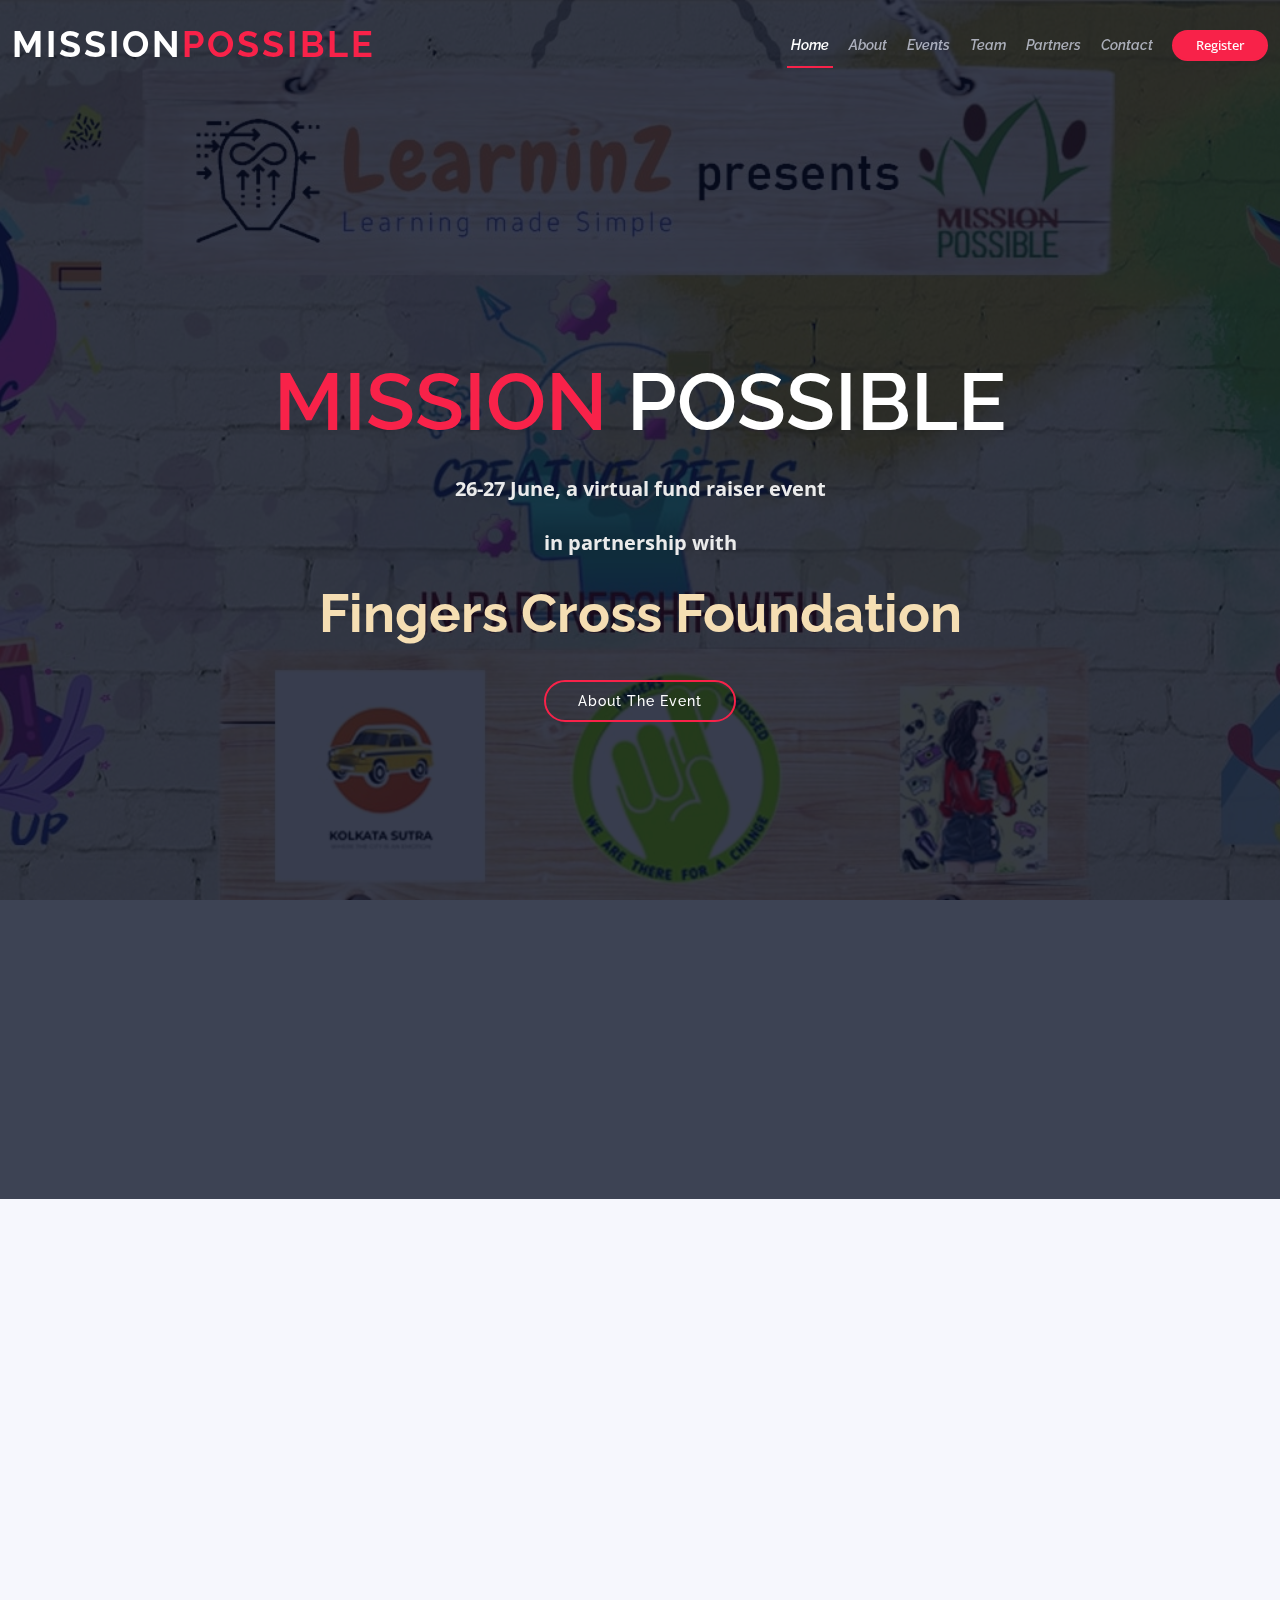
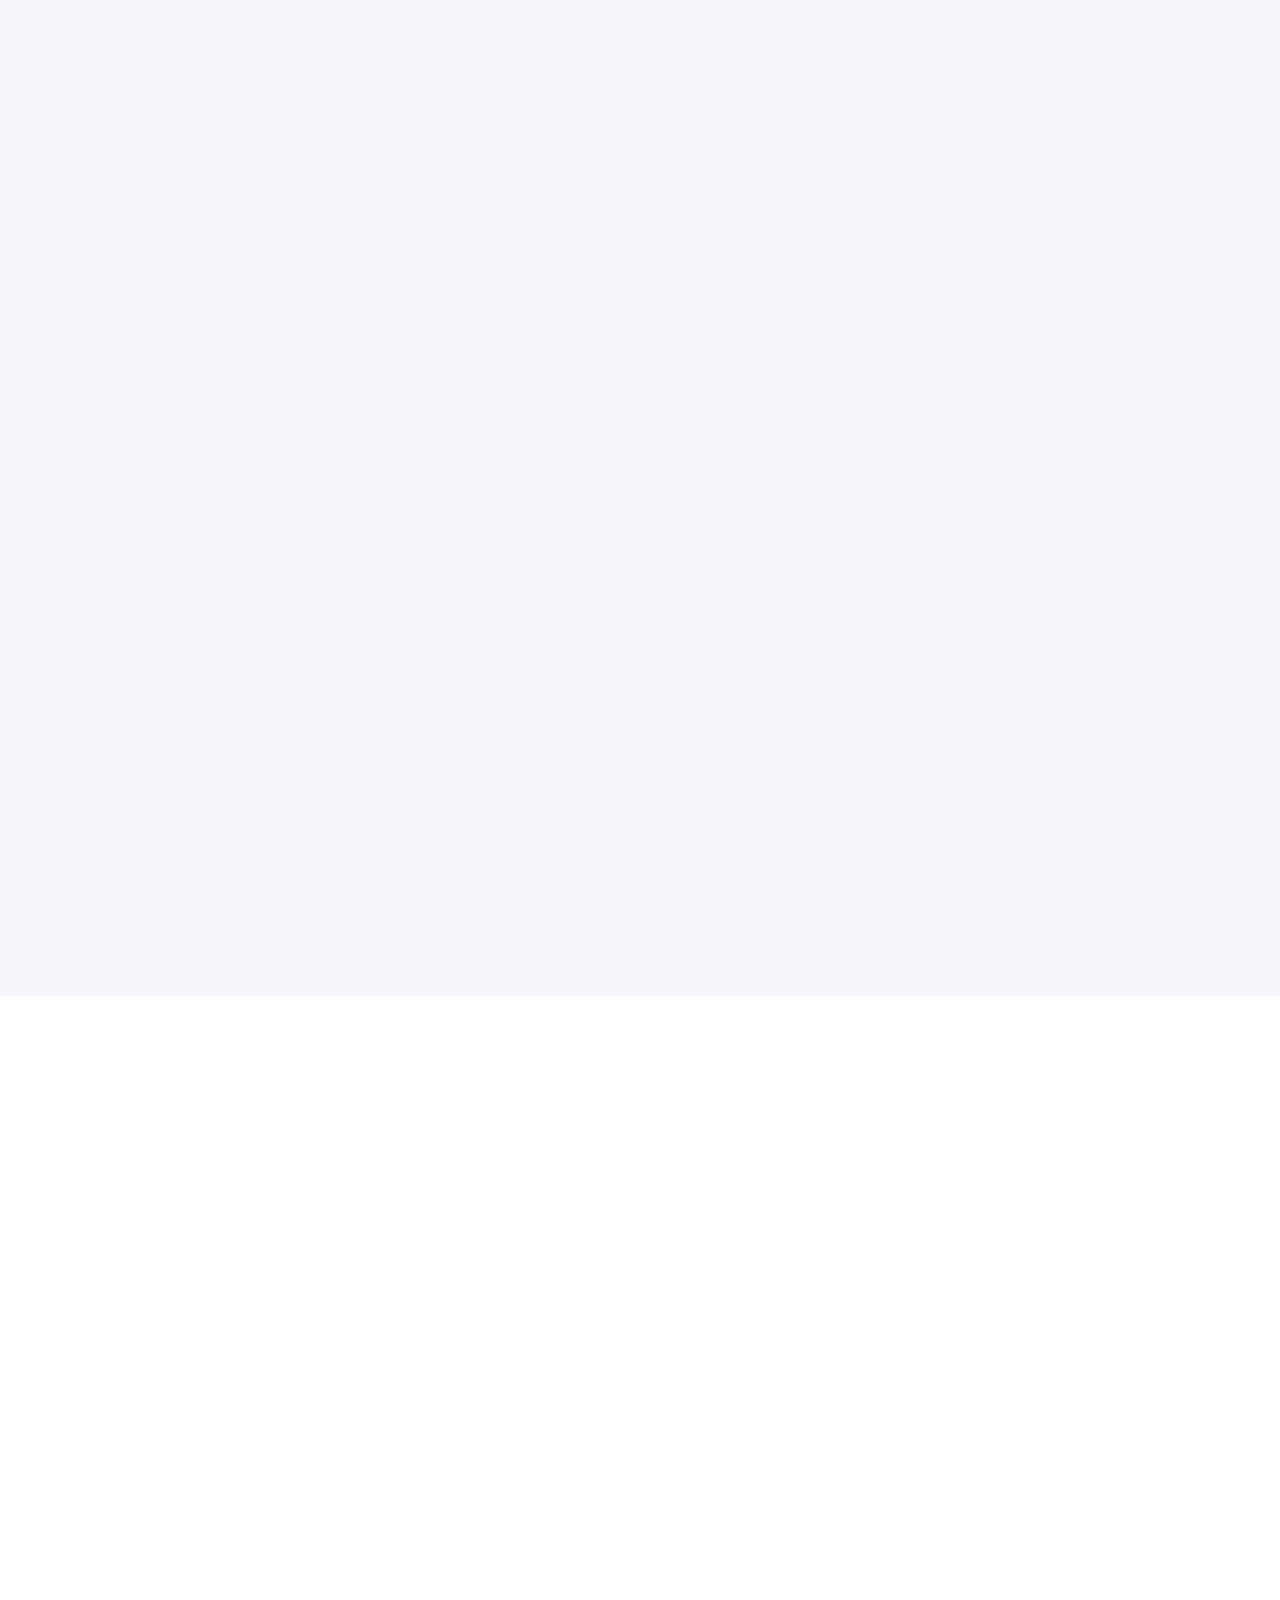
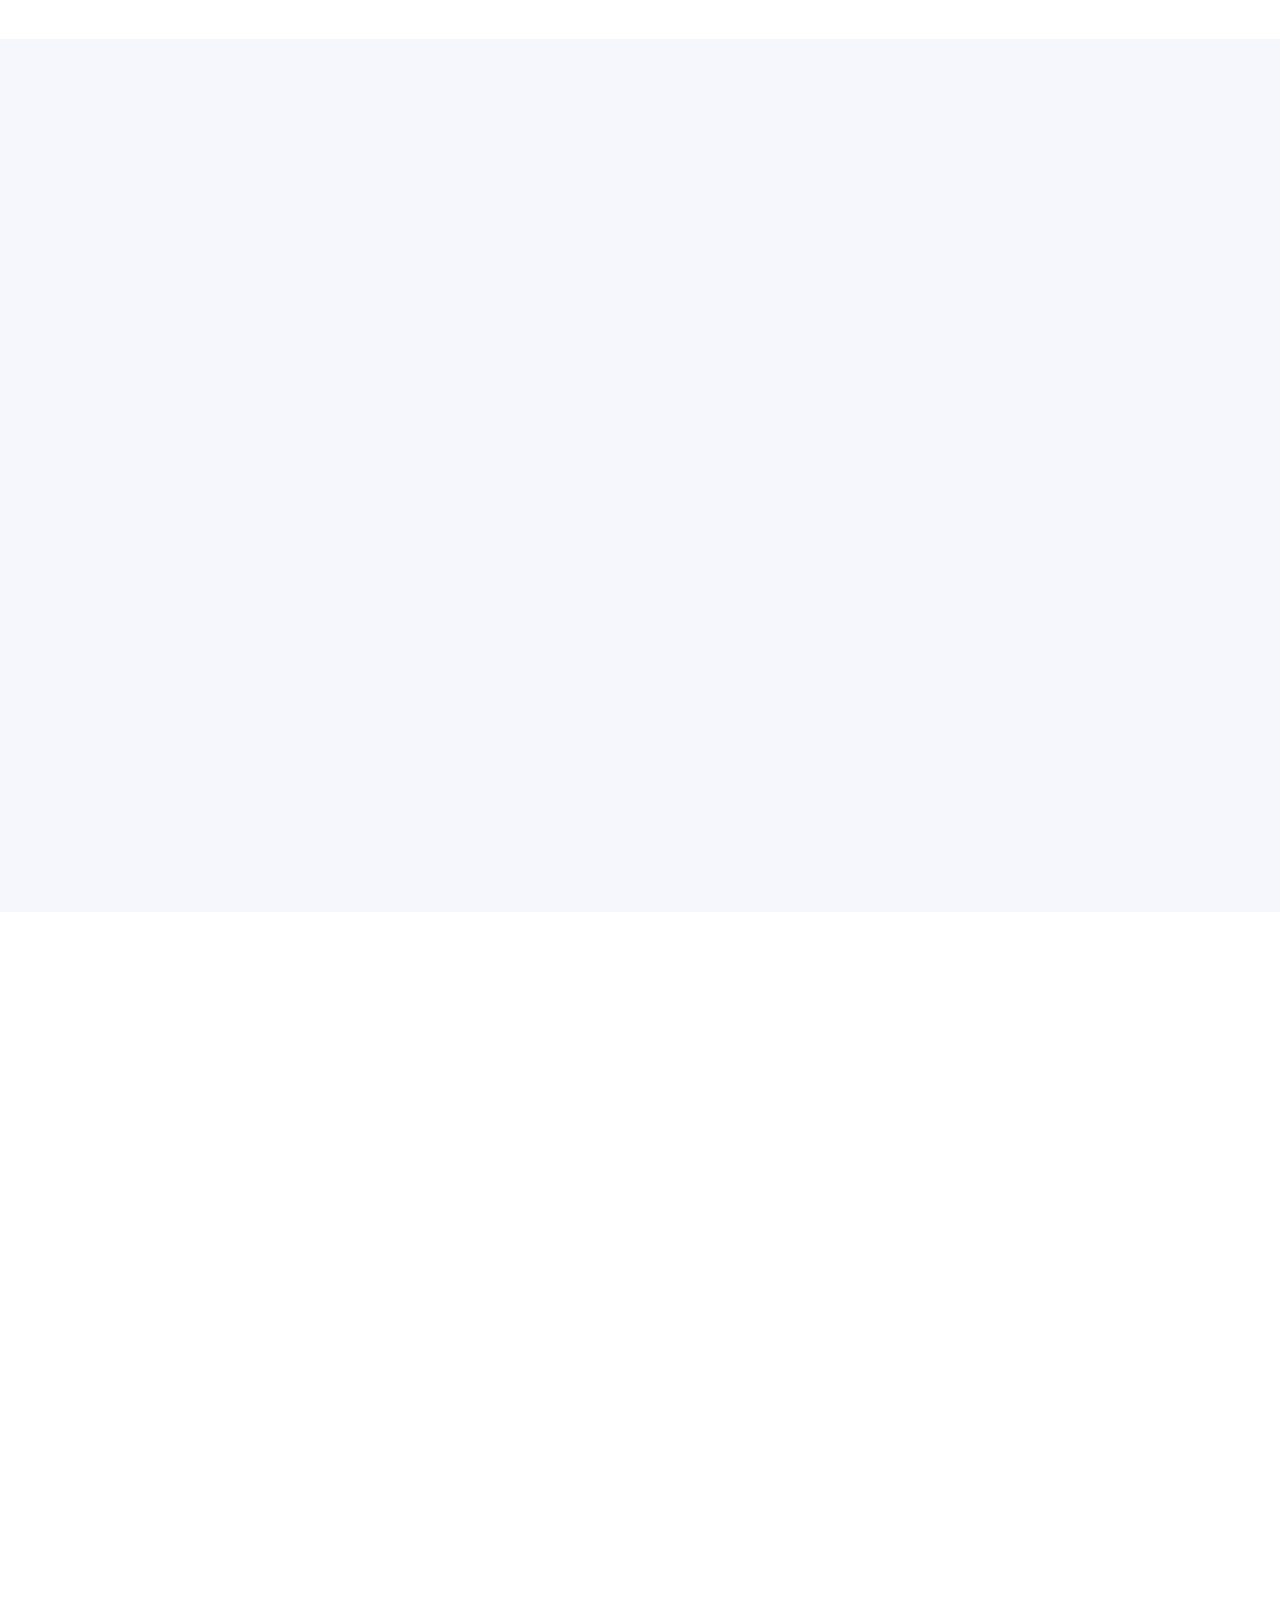
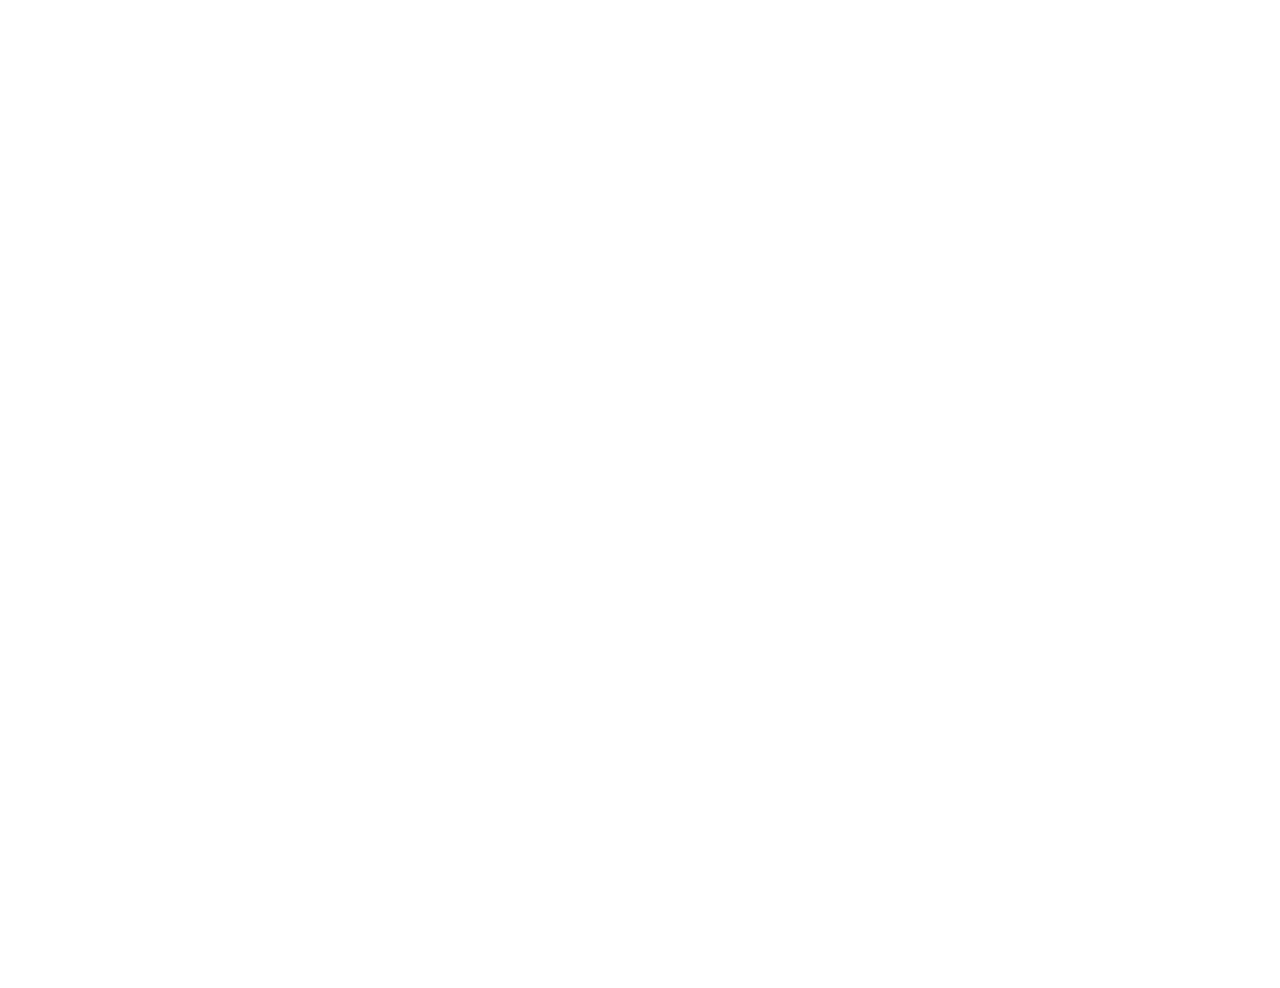
<file: index.html>
<!DOCTYPE html>
<html lang="en">

<head>
    <meta charset="utf-8">
    <meta content="width=device-width, initial-scale=1.0" name="viewport">

    <title>Mission Possible</title>
    <meta content="" name="description">
    <meta content="" name="keywords">

    <!-- Favicons -->
    <link href="assets/img/favicon.png" rel="icon">
    <link href="assets/img/apple-touch-icon.png" rel="apple-touch-icon">

    <!-- Google Fonts -->
    <link href="https://fonts.googleapis.com/css?family=Open+Sans:300,300i,400,400i,700,700i|Raleway:300,400,500,700,800"
          rel="stylesheet">

    <!-- Vendor CSS Files -->
    <link href="assets/vendor/aos/aos.css" rel="stylesheet">
    <link href="assets/vendor/bootstrap/css/bootstrap.min.css" rel="stylesheet">
    <link href="assets/vendor/bootstrap-icons/bootstrap-icons.css" rel="stylesheet">
    <link href="assets/vendor/glightbox/css/glightbox.min.css" rel="stylesheet">
    <link href="assets/vendor/swiper/swiper-bundle.min.css" rel="stylesheet">

    <!-- Template Main CSS File -->
    <link href="assets/css/style.css" rel="stylesheet">

</head>

<body>

<!-- ======= Header ======= -->
<header id="header" class="d-flex align-items-center ">
    <div class="container-fluid container-xxl d-flex align-items-center">

        <div id="logo" class="me-auto">
            <!-- Uncomment below if you prefer to use a text logo -->
            <h1><a href="index.html">Mission<span>Possible</span></a></h1>
            <!--<a href="index.html" class="scrollto"><img src="assets/img/logo.png" alt="" title=""></a>-->
        </div>

        <nav id="navbar" class="navbar order-last order-lg-0">
            <ul>
                <li><a class="nav-link scrollto active" href="#hero">Home</a></li>
                <li><a class="nav-link scrollto" href="#about">About</a></li>
                <li><a class="nav-link scrollto" href="#schedule">Events</a></li>
                <li><a class="nav-link scrollto" href="#speakers">Team</a></li>
                <!--<li><a class="nav-link scrollto" href="#gallery">Gallery</a></li>-->
                <li><a class="nav-link scrollto" href="#supporters">Partners</a></li>
                <li><a class="nav-link scrollto" href="#contact">Contact</a></li>
            </ul>
            <i class="bi bi-list mobile-nav-toggle"></i>
        </nav><!-- .navbar -->
        <a class="buy-tickets scrollto" href="https://forms.gle/bJm3iWHMkwGn3yQh7" target="_blank">Register</a>

    </div>
</header><!-- End Header -->

<!-- ======= Home Section ======= -->
<section id="hero">
    <div class="hero-container" data-aos="zoom-in" data-aos-delay="100">
        <h1 class="mb-4 pb-0"><br><span>Mission</span> Possible</h1>
        <p class="mb-4 pb-0">26-27 June, a virtual fund raiser event</p>
        <p class="mb-4 pb-0">in partnership with</p>
        <a href="https://www.facebook.com/fingerscrossedfoundation" target="_blank">
            <h2 class="mb-4 pb-0" id="ngo-name">Fingers Cross Foundation</h2>
        </a>
        <!--        <a href="https://www.youtube.com/watch?v=jDDaplaOz7Q" class="glightbox play-btn mb-4"></a>-->
        <a href="#about" class="about-btn scrollto">About The Event</a>
    </div>
</section><!-- End Home Section -->

<main id="main">

    <!-- ======= About Section ======= -->
    <section id="about">
        <div class="container" data-aos="fade-up">
            <div class="row">
                <div class="col-lg-6">
                    <h2>About The Event</h2>
                    <p>A weekend of fun filled activities and some healthy competition, where peeps from any age group
                        can
                        come-in and participate in a
                        variety of events from quizzing to photography contest and reels creation !! And at the end it
                        is all for
                        a good purpose,
                        where the proceeds would be provided to our NGO partner to help people in need in these dire
                        times. For
                        more info head over to our events section.</p>
                </div>
                <div class="col-lg-3">
                    <h3>Where</h3>
                    <p>From the comforts of your couch</p>
                    <p>Event would be completely virtual adhering to social-distancing norms</p>
                </div>
                <div class="col-lg-3">
                    <h3>When</h3>
                    <p>Tentatively we are planning<br>26-27 June</p>
                </div>
            </div>
        </div>
    </section><!-- End About Section -->

    <!-- ======= Schedule Section ======= -->
    <section id="schedule" class="section-with-bg">
        <div class="container" data-aos="fade-up">
            <div class="section-header">
                <h2>Our Events</h2>
                <p>Here is the list of events</p>
            </div>

            <ul class="nav nav-tabs" role="tablist" data-aos="fade-up" data-aos-delay="100">
                <li class="nav-item">
                    <a class="nav-link active" href="#quiz-event" role="tab" data-bs-toggle="tab">Quizistic</a>
                </li>
                <li class="nav-item">
                    <a class="nav-link" href="#music-event" role="tab" data-bs-toggle="tab">Music Mystic</a>
                </li>
                <li class="nav-item">
                    <a class="nav-link" href="#photography-event" role="tab" data-bs-toggle="tab">Shutter Up</a>
                </li>
                <li class="nav-item">
                    <a class="nav-link" href="#art-event" role="tab" data-bs-toggle="tab">Artscape</a>
                </li>
                <li class="nav-item">
                    <a class="nav-link" href="#reels-event" role="tab" data-bs-toggle="tab">Creative Reels</a>
                </li>
            </ul>

            <div class="tab-content row justify-content-center" data-aos="fade-up" data-aos-delay="200">

                <!-- Quiz Event -->
                <div role="tabpanel" class="col-lg-9 tab-pane fade show active" id="quiz-event">

                    <h3 class="sub-heading">For all the quiz maniacs out there, Quizistic gives you the platform to show
                        off your quizzing skills against tough competitors.
                        A live online general quiz competition with some exciting questions.Exciting Prizes awaits the
                        top 3 team.
                    </h3>

                    <div class="row schedule-item">
                        <div class="col-md-2"></div>
                        <div class="col-md-10">
                            <div class="speaker">
                                <a href="https://www.facebook.com/baneswar.sarker">
                                    <img src="assets/img/speakers/baneswar_sarker.jpg" alt="Baneswar Sarker">
                                </a>
                            </div>
                            <h4>Quiz Master</h4>
                            <p>Baneswar Sarker would be your quiz master for both the rounds</p>
                        </div>
                    </div>

                    <div class="row schedule-item">
                        <div class="col-md-2"></div>
                        <div class="col-md-10">
                            <h4>Registration Fee</h4>
                            <p>100 INR.</p>
                        </div>
                    </div>

                    <div class="row schedule-item">
                        <div class="col-md-2"></div>
                        <div class="col-md-10">
                            <h4>Team Size</h4>
                            <p>2</p>
                        </div>
                    </div>

                    <div class="row schedule-item">
                        <div class="col-md-2"></div>
                        <div class="col-md-10">
                            <h4>Topic</h4>
                            <p>General Quiz.</p>
                        </div>
                    </div>

                    <div class="row schedule-item">
                        <div class="col-md-2"></div>
                        <div class="col-md-10">
                            <h4>Prelims Date</h4>
                            <p>3rd July (Tentative).</p>
                        </div>
                    </div>

                    <div class="row schedule-item">
                        <div class="col-md-2"></div>
                        <div class="col-md-10">
                            <h4>Finals Date</h4>
                            <p>4th July (Tentative).</p>
                        </div>
                    </div>

                    <div class="row schedule-item">
                        <div class="col-md-2"></div>
                        <div class="col-md-10">
                            <h4>Timing</h4>
                            <p>Afternoon/Evening. To be confirmed on social media platforms & mail.</p>
                        </div>
                    </div>

                    <div class="row schedule-item">
                        <div class="col-md-2"></div>
                        <div class="col-md-10">
                            <h4>Finals</h4>
                            <p>15 teams will move to the final round.</p>
                        </div>
                    </div>


                    <div class="row schedule-item">
                        <div class="col-md-2"></div>
                        <div class="col-md-10">
                            <h4>Platform</h4>
                            <p>Zoom/Skype/MS Meet. To be confirmed on social media platforms & mail.</p>
                        </div>
                    </div>


                    <div class="row schedule-item">
                        <div class="col-md-2"></div>
                        <div class="col-md-10">
                            <h4>Time Span</h4>
                            <p>Prelims and finals will be roughly of 2 hours each.</p>
                        </div>
                    </div>


                    <div class="row schedule-item">
                        <div class="col-md-2"></div>
                        <div class="col-md-10">
                            <h4>General Rules</h4>
                            <p>The quiz master will explain the detailed rules before conducting the rounds.</p>
                        </div>
                    </div>

                </div>
                <!-- End Quiz Event -->

                <!-- Music Mystic Event -->
                <div role="tabpanel" class="col-lg-9  tab-pane fade" id="music-event">

                    <h3 class="sub-heading">Get ready to unveil the singer within you as a Music Mystic,
                        the solo singing competition through which all the singers out there can show case their
                        talent.Exciting Prizes awaits the top 3 performers.</h3>

                    <div class="row schedule-item">
                        <div class="col-md-2"></div>
                        <div class="col-md-10">
                            <div class="speaker">
                                <a href="https://www.facebook.com/prashmita.paul">
                                    <img src="assets/img/speakers/prashmita_paul.jpg" alt="Prashmita Paul">
                                </a>
                            </div>
                            <h4>Judge</h4>
                            <p>Prashmita Paul would be our judge</p>
                        </div>
                    </div>

                    <div class="row schedule-item">
                        <div class="col-md-2"></div>
                        <div class="col-md-10">
                            <h4>Registration Fee</h4>
                            <p>50 INR.</p>
                        </div>
                    </div>

                    <div class="row schedule-item">
                        <div class="col-md-2"></div>
                        <div class="col-md-10">
                            <h4>Team Size</h4>
                            <p>Single contestant.</p>
                        </div>
                    </div>

                    <div class="row schedule-item">
                        <div class="col-md-2"></div>
                        <div class="col-md-10">
                            <h4>Language</h4>
                            <p>Hindi/Bengali/English</p>
                        </div>
                    </div>

                    <div class="row schedule-item">
                        <div class="col-md-2"></div>
                        <div class="col-md-10">
                            <h4>Prelims Date</h4>
                            <p>Submissions upto 30th june.</p>
                        </div>
                    </div>

                    <div class="row schedule-item">
                        <div class="col-md-2"></div>
                        <div class="col-md-10">
                            <h4>Finals Date</h4>
                            <p>4th July (Tentative)</p>
                        </div>
                    </div>

                    <div class="row schedule-item">
                        <div class="col-md-2"></div>
                        <div class="col-md-10">
                            <h4>Prelim's Rule</h4>
                            <p>Recorded audio with video. Karaoke/musical instrument is allowed.</p>
                        </div>
                    </div>

                    <div class="row schedule-item">
                        <div class="col-md-2"></div>
                        <div class="col-md-10">
                            <h4>Final's Rule</h4>
                            <p> Live performance over Zoom/Skype/MS Meet. Karaoke/musical instrument is allowed. Jugde
                                can request to sing without Karaoke/musical instrument as well.</p>
                        </div>
                    </div>

                    <div class="row schedule-item">
                        <div class="col-md-2"></div>
                        <div class="col-md-10">
                            <h4>Duration</h4>
                            <p>For both finals & prelims : max 3 mins (ending full song might not be required).</p>
                        </div>
                    </div>


                    <div class="row schedule-item">
                        <div class="col-md-2"></div>
                        <div class="col-md-10">
                            <h4>Submission Options</h4>
                            <p>
                            <ol type="i">
                                <li>
                                    via mail (missionp.india@gmail.com) : Subject - Submission - Music Mystic -
                                    Participant Name(Reg. No) Registered Phone Number.
                                </li>
                                <li>
                                    Attachment - Either mp4 file or youtube link.
                                </li>
                            </ol>
                            </p>
                        </div>
                    </div>

                    <div class="row schedule-item">
                        <div class="col-md-2"></div>
                        <div class="col-md-10">
                            <h4>Note</h4>
                            <p>Reg No : To be shared after verification of registration via mail.</p>
                        </div>
                    </div>

                </div>
                <!-- End Music Mystic Event -->

                <!-- Shutter Up Event -->
                <div role="tabpanel" class="col-lg-9  tab-pane fade" id="photography-event">

                    <h3 class="sub-heading">"A picture is worth a thousand words".
                        Shutter Up is a photography event for the photography enthusiasts out there to convey their
                        picture tale.Exciting Prizes for the top 3 photographers.</h3>

                    <div class="row schedule-item">
                        <div class="col-md-2"></div>
                        <div class="col-md-10">
                            <h4>Registration Fee</h4>
                            <p>50 INR.</p>
                        </div>
                    </div>

                    <div class="row schedule-item">
                        <div class="col-md-2"></div>
                        <div class="col-md-10">
                            <h4>Team Size</h4>
                            <p>Single contestant.</p>
                        </div>
                    </div>

                    <div class="row schedule-item">
                        <div class="col-md-2"></div>
                        <div class="col-md-10">
                            <h4>Theme</h4>
                            <p>Any</p>
                        </div>
                    </div>

                    <div class="row schedule-item">
                        <div class="col-md-2"></div>
                        <div class="col-md-10">
                            <h4>Prelims Rule</h4>
                            <p>Prelims will be based on voting and finals will be judges choice.</p>
                        </div>
                    </div>

                    <div class="row schedule-item">
                        <div class="col-md-2"></div>
                        <div class="col-md-10">
                            <h4>Submission Options</h4>
                            <p>
                            <ol type="i">
                                <li>
                                    via mail (missionp.india@gmail.com) : Subject - Submission - Shutter Up -
                                    Participant Name(Reg. No) Registered Phone Number.
                                </li>
                                <li>
                                    Attachment - jpeg/jpg & Exif data.
                                </li>
                            </ol>
                            </p>
                        </div>
                    </div>

                    <div class="row schedule-item">
                        <div class="col-md-2"></div>
                        <div class="col-md-10">
                            <h4>Prelims Judgement</h4>
                            <p>The pictures will be uploaded to instagram story of missionpossible_handinhand and
                                the top 10 most liked photos will move on to the final round.</p>
                        </div>
                    </div>

                    <div class="row schedule-item">
                        <div class="col-md-2"></div>
                        <div class="col-md-10">
                            <h4>Submission Open till:-</h4>
                            <p>1st July - till 23:59
                            </p>
                        </div>
                    </div>

                    <div class="row schedule-item">
                        <div class="col-md-2"></div>
                        <div class="col-md-10">
                            <h4>Prelims Date</h4>
                            <p>2nd July - 00:01 to 23:59</p>
                        </div>
                    </div>

                    <div class="row schedule-item">
                        <div class="col-md-2"></div>
                        <div class="col-md-10">
                            <h4>Number of submissions</h4>
                            <p>Max 3 photos can be submitted.</p>
                        </div>
                    </div>

                    <div class="row schedule-item">
                        <div class="col-md-2"></div>
                        <div class="col-md-10">
                            <h4>Device</h4>
                            <p>Any.</p>
                        </div>
                    </div>

                    <div class="row schedule-item">
                        <div class="col-md-2"></div>
                        <div class="col-md-10">
                            <h4>General Rule 1 :-</h4>
                            <p>Only basic photo editing is allowed i.e. cropping, adjusting the hue/saturation,
                                brightness, contrast levels.</p>
                        </div>
                    </div>

                    <div class="row schedule-item">
                        <div class="col-md-2"></div>
                        <div class="col-md-10">
                            <h4>General Rule 2 :-</h4>
                            <p>Any photograph that violates the social media standards is not allowed.</p>
                        </div>
                    </div>

                    <div class="row schedule-item">
                        <div class="col-md-2"></div>
                        <div class="col-md-10">
                            <h4>Note</h4>
                            <p>Reg No : To be shared after verification of registration via mail.</p>
                        </div>
                    </div>

                </div>
                <!-- End Shutter Up Event -->

                <!-- Artscape Event -->
                <div role="tabpanel" class="col-lg-9  tab-pane fade" id="art-event">

                    <h3 class="sub-heading">For all of you amateur Da Vincis and Picassos out there!
                        Unleash the creativity in you and show your amazing art works here!
                        Exciting Prizes for the top 3 artists.</h3>


                    <div class="row schedule-item">
                        <div class="col-md-2"></div>
                        <div class="col-md-10">
                            <div class="speaker">
                                <a href="https://www.facebook.com/anindita.dutta.547">
                                    <img src="assets/img/speakers/anindita_dutta.jpg" alt="Anindita Dutta">
                                </a>
                            </div>
                            <h4>Judge</h4>
                            <p>Anindita Dutta would be our judge</p>
                        </div>
                    </div>

                    <div class="row schedule-item">
                        <div class="col-md-2"></div>
                        <div class="col-md-10">
                            <h4>Registration Fee</h4>
                            <p>50 INR.</p>
                        </div>
                    </div>

                    <div class="row schedule-item">
                        <div class="col-md-2"></div>
                        <div class="col-md-10">
                            <h4>Team Size</h4>
                            <p>Single contestant.</p>
                        </div>
                    </div>

                    <div class="row schedule-item">
                        <div class="col-md-2"></div>
                        <div class="col-md-10">
                            <h4>Theme</h4>
                            <p>Any. Any kind of artwork - sketch, ceramic/glass painting, doodle.</p>
                        </div>
                    </div>

                    <div class="row schedule-item">
                        <div class="col-md-2"></div>
                        <div class="col-md-10">
                            <h4>Prelims Rule</h4>
                            <p>Prelims will be based on voting and finals will be judges choice.</p>
                        </div>
                    </div>

                    <div class="row schedule-item">
                        <div class="col-md-2"></div>
                        <div class="col-md-10">
                            <h4>Submission Options</h4>
                            <p>
                            <ol type="i">
                                <li>
                                    via mail (missionp.india@gmail.com) : Subject - Submission - Artscape -
                                    Participant Name(Reg. No) Registered Phone Number.
                                </li>
                                <li>
                                    Rule - Art should contain signature of artist.
                                </li>
                                <li>
                                    Attachment - A pic of art with artist.
                                </li>
                            </ol>
                            </p>
                        </div>
                    </div>

                    <div class="row schedule-item">
                        <div class="col-md-2"></div>
                        <div class="col-md-10">
                            <h4>Prelims Judgement</h4>
                            <p>The pictures will be uploaded to instagram story of missionpossible_handinhand and
                                the top 10 most liked photos will move on to the final round.</p>
                        </div>
                    </div>

                    <div class="row schedule-item">
                        <div class="col-md-2"></div>
                        <div class="col-md-10">
                            <h4>Submission Open till:-</h4>
                            <p>1st July - till 23:59
                            </p>
                        </div>
                    </div>

                    <div class="row schedule-item">
                        <div class="col-md-2"></div>
                        <div class="col-md-10">
                            <h4>Prelims Date</h4>
                            <p>3rd July - 00:01 to 23:59</p>
                        </div>
                    </div>

                    <div class="row schedule-item">
                        <div class="col-md-2"></div>
                        <div class="col-md-10">
                            <h4>Number of submissions</h4>
                            <p>Max 1 art.</p>
                        </div>
                    </div>

                    <div class="row schedule-item">
                        <div class="col-md-2"></div>
                        <div class="col-md-10">
                            <h4>General Rule 1 :-</h4>
                            <p>Final - Top10 - Judges choice.</p>
                        </div>
                    </div>

                    <div class="row schedule-item">
                        <div class="col-md-2"></div>
                        <div class="col-md-10">
                            <h4>Note</h4>
                            <p>Reg No : To be shared after verification of registration via mail.</p>
                        </div>
                    </div>

                </div>
                <!-- End Artscape Event -->

                <!-- Creative reels Event -->
                <div role="tabpanel" class="col-lg-9  tab-pane fade" id="reels-event">

                    <h3 class="sub-heading">Are you reel-y talented? We are excited to bring the reel competition.
                        Yes, you read it right. Make it a song or a dance cover or be it a dialogue cover!
                        Just make it funny and entertaining.Exciting prizes awaits the top 3 most creative reels.</h3>

                    <div class="row schedule-item">
                        <div class="col-md-2"></div>
                        <div class="col-md-10">
                            <h4>Registration Fee</h4>
                            <p>50 INR.</p>
                        </div>
                    </div>

                    <div class="row schedule-item">
                        <div class="col-md-2"></div>
                        <div class="col-md-10">
                            <h4>Team Size</h4>
                            <p>Single contestant.</p>
                        </div>
                    </div>

                    <div class="row schedule-item">
                        <div class="col-md-2"></div>
                        <div class="col-md-10">
                            <h4>Theme</h4>
                            <p>Any. Any kind of artwork - sketch, ceramic/glass painting, doodle.</p>
                        </div>
                    </div>

                    <div class="row schedule-item">
                        <div class="col-md-2"></div>
                        <div class="col-md-10">
                            <h4>Time Limit</h4>
                            <p>30 sec.</p>
                        </div>
                    </div>

                    <div class="row schedule-item">
                        <div class="col-md-2"></div>
                        <div class="col-md-10">
                            <h4>Judgement Rule</h4>
                            <p>Will be judged based on likes.</p>
                        </div>
                    </div>

                    <div class="row schedule-item">
                        <div class="col-md-2"></div>
                        <div class="col-md-10">
                            <h4>Submission Options</h4>
                            <p>
                            <ol type="i">
                                <li>
                                    via mail (missionp.india@gmail.com) : Subject - Submission - Creative reels -
                                    Participant Name(Reg. No) Registered Phone Number.
                                </li>
                                <li>
                                    Attachment - Video - mp4
                                </li>
                            </ol>
                            </p>
                        </div>
                    </div>

                    <div class="row schedule-item">
                        <div class="col-md-2"></div>
                        <div class="col-md-10">
                            <h4>Prelims Judgement</h4>
                            <p>The pictures will be uploaded to instagram story of missionpossible_handinhand and
                                the top most liked reel will win.</p>
                        </div>
                    </div>

                    <div class="row schedule-item">
                        <div class="col-md-2"></div>
                        <div class="col-md-10">
                            <h4>Submission Open till:-</h4>
                            <p>1st July - till 23:59
                            </p>
                        </div>
                    </div>

                    <div class="row schedule-item">
                        <div class="col-md-2"></div>
                        <div class="col-md-10">
                            <h4>Prelims Date</h4>
                            <p>3rd July - 00:01 to 23:59</p>
                        </div>
                    </div>

                    <div class="row schedule-item">
                        <div class="col-md-2"></div>
                        <div class="col-md-10">
                            <h4>Number of submissions</h4>
                            <p>Max 1 art.</p>
                        </div>
                    </div>

                    <div class="row schedule-item">
                        <div class="col-md-2"></div>
                        <div class="col-md-10">
                            <h4>General Rule 1 :-</h4>
                            <p>Organiser decision will be full n final.</p>
                        </div>
                    </div>

                    <div class="row schedule-item">
                        <div class="col-md-2"></div>
                        <div class="col-md-10">
                            <h4>Note</h4>
                            <p>Reg No : To be shared after verification of registration via mail.</p>
                        </div>
                    </div>

                </div>
                <!-- End Creative reels Event -->

            </div>

        </div>

    </section><!-- End Schedule Section -->

    <!-- ======= Speakers Section ======= -->
    <section id="speakers">
        <div class="container" data-aos="fade-up">
            <div class="section-header">
                <h2>The Team</h2>
                <p>Here are our team members</p>
            </div>

            <div class="row">
                <div class="col-lg-2 col-md-4">
                    <div class="speaker" data-aos="fade-up" data-aos-delay="100">
                        <img src="assets/img/speakers/rahul.jpg" alt="Rahul" class="img-fluid">
                        <div class="details">
                            <h3><a href="speaker-details.html">Rahul</a></h3>
                            <div class="social">
                                <a href="https://www.facebook.com/roy.rahul.me"><i class="bi bi-facebook"></i></a>
                                <a href="https://www.instagram.com/er_rahul_roy/"><i class="bi bi-instagram"></i></a>
                            </div>
                        </div>
                    </div>
                </div>

                <div class="col-lg-2 col-md-4">
                    <div class="speaker" data-aos="fade-up" data-aos-delay="100">
                        <img src="assets/img/speakers/Atrayee.jpg" alt="Atrayee" class="img-fluid">
                        <div class="details">
                            <h3><a href="speaker-details.html">Atrayee</a></h3>
                            <div class="social">
                                <a href="https://www.facebook.com/atrayee.ghosal"><i class="bi bi-facebook"></i></a>
                                <a href="https://www.instagram.com/atrayeeghosal/"><i class="bi bi-instagram"></i></a>
                            </div>
                        </div>
                    </div>
                </div>

                <div class="col-lg-2 col-md-4">
                    <div class="speaker" data-aos="fade-up" data-aos-delay="100">
                        <img src="assets/img/speakers/SapC.jpg" alt="Saptarshi" class="img-fluid">
                        <div class="details">
                            <h3>Saptarshi</h3>
                            <div class="social">
                                <a href="https://www.facebook.com/saptarshi.chakraborty.549"><i
                                        class="bi bi-facebook"></i></a>
                                <a href="https://www.instagram.com/saptarshichakraborty96/"><i
                                        class="bi bi-instagram"></i></a>
                            </div>
                        </div>
                    </div>
                </div>

                <div class="col-lg-2 col-md-4">
                    <div class="speaker" data-aos="fade-up" data-aos-delay="100">
                        <img src="assets/img/speakers/tuheli.jpg" alt="Tuheli" class="img-fluid">
                        <div class="details">
                            <h3>Tuheli</h3>
                            <div class="social">
                                <a href="https://www.facebook.com/tuheli.bhattacharya"><i
                                        class="bi bi-facebook"></i></a>
                                <a href="https://www.instagram.com/tuheli_bhattacharya/"><i class="bi bi-instagram"></i></a>
                            </div>
                        </div>
                    </div>
                </div>


                <div class="col-lg-2 col-md-4">
                    <div class="speaker" data-aos="fade-up" data-aos-delay="100">
                        <img src="assets/img/speakers/sapd.jpg" alt="Speaker 1" class="img-fluid">
                        <div class="details">
                            <h3>Saptarshi</h3>
                            <div class="social">
                                <a href="https://www.facebook.com/thesaptarshidey"><i class="bi bi-facebook"></i></a>
                                <a href="https://www.instagram.com/_saptarshidey_/"><i class="bi bi-instagram"></i></a>
                            </div>
                        </div>
                    </div>
                </div>

                <div class="col-lg-2 col-md-4">
                    <div class="speaker" data-aos="fade-up" data-aos-delay="100">
                        <img src="assets/img/speakers/Ahiry.jpg" alt="Ahiry" class="img-fluid">
                        <div class="details">
                            <h3>Ahiry</h3>
                            <div class="social">
                                <a href="https://www.facebook.com/ahiry.ghosal"><i class="bi bi-facebook"></i></a>
                                <a href="https://www.instagram.com/ahiryghosal/"><i class="bi bi-instagram"></i></a>
                            </div>
                        </div>
                    </div>
                </div>

                <div class="col-lg-2 col-md-4">
                    <div class="speaker" data-aos="fade-up" data-aos-delay="100">
                        <img src="assets/img/speakers/subham.jpg" alt="Subham" class="img-fluid">
                        <div class="details">
                            <h3>Subham</h3>
                            <div class="social">
                                <a href="https://www.facebook.com/SubhamSA"><i class="bi bi-facebook"></i></a>
                                <a href="https://www.instagram.com/_subham_saha_/"><i class="bi bi-instagram"></i></a>
                            </div>
                        </div>
                    </div>
                </div>

                <div class="col-lg-2 col-md-4">
                    <div class="speaker" data-aos="fade-up" data-aos-delay="100">
                        <img src="assets/img/speakers/Debo.jpg" alt="Debo" class="img-fluid">
                        <div class="details">
                            <h3>Debojyoti</h3>
                            <div class="social">
                                <a href="https://www.facebook.com/debojyoti.dey.14"><i class="bi bi-facebook"></i></a>
                                <a href="https://www.instagram.com/iamdebojyotidey/"><i class="bi bi-instagram"></i></a>
                            </div>
                        </div>
                    </div>
                </div>

                <div class="col-lg-2 col-md-4">
                    <div class="speaker" data-aos="fade-up" data-aos-delay="100">
                        <img src="assets/img/speakers/shramona.jpg" alt="Shramona" class="img-fluid">
                        <div class="details">
                            <h3>Shramona</h3>
                            <div class="social">
                                <a href="https://www.instagram.com/shramo.bong/"><i class="bi bi-instagram"></i></a>
                            </div>
                        </div>
                    </div>
                </div>

                <div class="col-lg-2 col-md-4">
                    <div class="speaker" data-aos="fade-up" data-aos-delay="100">
                        <img src="assets/img/speakers/sutanu.jpg" alt="Speaker 1" class="img-fluid">
                        <div class="details">
                            <h3>Sutanu</h3>
                            <div class="social">
                                <a href="https://www.facebook.com/sutanu.sarkhel.71"><i class="bi bi-facebook"></i></a>
                                <a href="https://www.instagram.com/sutanusarkhel/"><i class="bi bi-instagram"></i></a>
                            </div>
                        </div>
                    </div>
                </div>

                <div class="col-lg-2 col-md-4">
                    <div class="speaker" data-aos="fade-up" data-aos-delay="100">
                        <img src="assets/img/speakers/oindrila.jpg" alt="Oindrila" class="img-fluid">
                        <div class="details">
                            <h3>Oindrila</h3>
                            <div class="social">
                                <a href="https://www.facebook.com/oindrila.das70"><i class="bi bi-facebook"></i></a>
                                <a href="https://www.instagram.com/oindrila_das96/"><i class="bi bi-instagram"></i></a>
                            </div>
                        </div>
                    </div>
                </div>

                <div class="col-lg-2 col-md-4">
                    <div class="speaker" data-aos="fade-up" data-aos-delay="100">
                        <img src="assets/img/speakers/subhranil.jpg" alt="Speaker 1" class="img-fluid">
                        <div class="details">
                            <h3>Subhranil</h3>
                            <div class="social">
                                <a href="https://www.facebook.com/shubhranil.nag"><i class="bi bi-facebook"></i></a>
                                <a href="https://www.instagram.com/shubhro_akash_nag/"><i
                                        class="bi bi-instagram"></i></a>
                            </div>
                        </div>
                    </div>
                </div>
            </div>
        </div>

    </section><!-- End Speakers Section -->

    <!-- ======= Gallery Section ======= -->
    <!--<section id="gallery">

      <div class="container" data-aos="fade-up">
        <div class="section-header">
          <h2>Gallery</h2>
          <p>Check our gallery from the recent events</p>
        </div>
      </div>

      <div class="gallery-slider swiper-container">
        <div class="swiper-wrapper align-items-center">
          <div class="swiper-slide"><a href="assets/img/gallery/1.jpg" class="gallery-lightbox"><img src="assets/img/gallery/1.jpg" class="img-fluid" alt=""></a></div>
          <div class="swiper-slide"><a href="assets/img/gallery/2.jpg" class="gallery-lightbox"><img src="assets/img/gallery/2.jpg" class="img-fluid" alt=""></a></div>
          <div class="swiper-slide"><a href="assets/img/gallery/3.jpg" class="gallery-lightbox"><img src="assets/img/gallery/3.jpg" class="img-fluid" alt=""></a></div>
          <div class="swiper-slide"><a href="assets/img/gallery/4.jpg" class="gallery-lightbox"><img src="assets/img/gallery/4.jpg" class="img-fluid" alt=""></a></div>
          <div class="swiper-slide"><a href="assets/img/gallery/5.jpg" class="gallery-lightbox"><img src="assets/img/gallery/5.jpg" class="img-fluid" alt=""></a></div>
          <div class="swiper-slide"><a href="assets/img/gallery/6.jpg" class="gallery-lightbox"><img src="assets/img/gallery/6.jpg" class="img-fluid" alt=""></a></div>
          <div class="swiper-slide"><a href="assets/img/gallery/7.jpg" class="gallery-lightbox"><img src="assets/img/gallery/7.jpg" class="img-fluid" alt=""></a></div>
          <div class="swiper-slide"><a href="assets/img/gallery/8.jpg" class="gallery-lightbox"><img src="assets/img/gallery/8.jpg" class="img-fluid" alt=""></a></div>
        </div>
        <div class="swiper-pagination"></div>
      </div>

    </section>-->
    <!-- End Gallery Section -->

    <!-- ======= Supporters Section ======= -->
    <section id="supporters" class="section-with-bg">

        <div class="container" data-aos="fade-up">
            <div class="section-header">
                <h2>Our Partners</h2>
            </div>

            <div class="row">
                <div class="col-md-4">
                    <div class="card" style="width: 21rem; height:620px;">
                        <div class="card-header">
                            <strong>NGO Partner</strong>
                        </div>
                        <img class="card-img-top img-fluid" style="height: 320px; width: 320px;"
                             src="assets/img/supporters/1.png">
                        <div class="card-body" style="height:200px;">
                            <div class="card-title h5">Fingers Crossed Foundation</div>
                            <hr/>
                            <p class="card-text">Our NGO partner, <b>Fingers Crossed Foundation</b> works for the
                                Welfare of the
                                people of India and is functional across 11 states of India
                            </p>
                            <div class="card-footer" style="background-color: white;">
                                <div class="d-flex justify-content-center">
                                    <a href="https://www.facebook.com/fingerscrossedfoundation"><i
                                            class="bi bi-facebook"></i></a>
                                </div>
                            </div>
                        </div>
                    </div>
                </div>
                <div class="col-md-4">
                    <div class="card" style="width: 21rem;height:620px;">
                        <div class="card-header">
                            <strong>Digital Promotion Partner</strong>
                        </div>
                        <img class="card-img-top img-fluid" style="height: 320px; width: 320px;"
                             src="assets/img/supporters/2.png">
                        <div class="card-body" style="height:200px;">
                            <div class="card-title h5">Kolkata Sutra</div>
                            <hr/>
                            <p class="card-text">Our Digital promotion partner, <b>Kolkata Sutra</b>. Checkout their
                                blog and
                                instagram page to stay informed about the things going on in Kolkata
                            </p>
                            <div class="card-footer" style="background-color: white;">
                                <div class="d-flex justify-content-center">
                                    <a href="https://www.facebook.com/kolkatasutra"><i class="bi bi-facebook"></i></a>&nbsp;
                                    <a href="https://www.instagram.com/kolkatasutra/"><i
                                            class="bi bi-instagram"></i></a>
                                </div>
                            </div>
                        </div>
                    </div>
                </div>
                <div class="col-md-4">
                    <div class="card" style="width: 20rem;height:620px;">
                        <div class="card-header">
                            <strong>Digital Promotion Partner</strong>
                        </div>
                        <img class="card-img-top img-fluid" style="height: 320px; width: 320px;"
                             src="assets/img/supporters/3.jpg">
                        <div class="card-body" style="height:200px;">
                            <div class="card-title h5">Madhulika || Fashion and Life</div>
                            <hr/>
                            <p class="card-text">Our Digital promotion partner, <b>Madhulika</b>. Checkout her blog and
                                instagram
                                page for latest Fashion and Lifestyle updates
                            </p>
                            <div class="card-footer" style="background-color: white;">
                                <div class="d-flex justify-content-center">
                                    <a href="https://mukherjeemadhulika.wordpress.com/"><i class="bi bi-globe"></i></a>&nbsp;
                                    <a href="https://www.instagram.com/mukherjee.madhulika/"><i
                                            class="bi bi-instagram"></i></a>
                                </div>
                            </div>
                        </div>
                    </div>
                </div>
            </div>

            <!--<div class="row no-gutters supporters-wrap clearfix" data-aos="zoom-in" data-aos-delay="100">

              <div class="col-lg-4 col-md-6 col-xs-12">
                <div class="supporter-logo">
                  <img src="assets/img/supporters/1.png" class="img-fluid" alt="">
                </div>
              </div>

              <div class="col-lg-4 col-md-6 col-xs-12">
                <div class="supporter-logo">
                  <img src="assets/img/supporters/2.png" class="img-fluid" alt="">
                </div>
              </div>

              <div class="col-lg-4 col-md-6 col-xs-12">
                <div class="supporter-logo">
                  <img src="assets/img/supporters/3.jpg" class="img-fluid" alt="">
                </div>
              </div>
            </div>-->

        </div>

    </section><!-- End Sponsors Section -->

    <!-- =======  F.A.Q Section ======= -->
    <section id="faq">

        <div class="container" data-aos="fade-up">

            <div class="section-header">
                <h2>F.A.Q </h2>
            </div>

            <div class="row justify-content-center" data-aos="fade-up" data-aos-delay="100">
                <div class="col-lg-9">

                    <ul class="faq-list">

                        <li>
                            <div data-bs-toggle="collapse" class="collapsed question" href="#faq1">What is your
                                objective? <i
                                        class="bi bi-chevron-down icon-show"></i><i
                                        class="bi bi-chevron-up icon-close"></i></div>
                            <div id="faq1" class="collapse" data-bs-parent=".faq-list">
                                <p>
                                    We are trying to use this online medium to bring some light into the lives of people
                                    who are not
                                    privileged like us. We are organizing this online cultural event with the intention
                                    to raise funds
                                    that will be handed over to our partner NGO who are working on the front line to
                                    help people
                                    affected by the raging pandemic and other natural disasters.
                                </p>
                            </div>
                        </li>

                        <li>
                            <div data-bs-toggle="collapse" href="#faq2" class="collapsed question">How can I help your
                                initiative?
                                <i class="bi bi-chevron-down icon-show"></i><i class="bi bi-chevron-up icon-close"></i>
                            </div>
                            <div id="faq2" class="collapse" data-bs-parent=".faq-list">
                                <p>
                                    By simply taking part in any one of our events. By doing that you will contribute a
                                    minimum of Rs 50
                                    for this noble cause.
                                </p>
                            </div>
                        </li>

                        <li>
                            <div data-bs-toggle="collapse" href="#faq3" class="collapsed question">Why an event? You can
                                simply
                                collect donations? <i class="bi bi-chevron-down icon-show"></i><i
                                        class="bi bi-chevron-up icon-close"></i></div>
                            <div id="faq3" class="collapse" data-bs-parent=".faq-list">
                                <p>
                                    We want people to be part of this initiative actively. Taking part in events and
                                    pursuing your
                                    hobbies is good for mental health which is very important in the current ongoing
                                    situation.
                                </p>
                            </div>
                        </li>

                        <li>
                            <div data-bs-toggle="collapse" href="#faq4" class="collapsed question">How do I register for
                                the event?
                                <i class="bi bi-chevron-down icon-show"></i><i class="bi bi-chevron-up icon-close"></i>
                            </div>
                            <div id="faq4" class="collapse" data-bs-parent=".faq-list">
                                <p>
                                    Click on the Register button.
                                </p>
                            </div>
                        </li>

                        <li>
                            <div data-bs-toggle="collapse" href="#faq5" class="collapsed question">Can I participate in
                                more than
                                one event? <i class="bi bi-chevron-down icon-show"></i><i
                                        class="bi bi-chevron-up icon-close"></i>
                            </div>
                            <div id="faq5" class="collapse" data-bs-parent=".faq-list">
                                <p>
                                    Yes, you can participate in any number of events.
                                </p>
                            </div>
                        </li>

                        <li>
                            <div data-bs-toggle="collapse" href="#faq6" class="collapsed question">How will the events
                                be conducted?
                                <i class="bi bi-chevron-down icon-show"></i><i class="bi bi-chevron-up icon-close"></i>
                            </div>
                            <div id="faq6" class="collapse" data-bs-parent=".faq-list">
                                <p>
                                    Owing to the pandemic, we have kept your safety above everything else and chosen to
                                    explore a
                                    virtual experience this year. This will be a one of its kind digital interaction
                                    that you can enjoy
                                    from your homes.
                                </p>
                            </div>
                        </li>

                        <li>
                            <div data-bs-toggle="collapse" href="#faq6" class="collapsed question">Can I just donate
                                without taking
                                part? <i class="bi bi-chevron-down icon-show"></i><i
                                        class="bi bi-chevron-up icon-close"></i></div>
                            <div id="faq6" class="collapse" data-bs-parent=".faq-list">
                                <p>
                                    Yes, we have kept this as an option. But we will prefer it if you take part in any
                                    of the organised
                                    events with your friends and family.
                                </p>
                            </div>
                        </li>

                        <li>
                            <div data-bs-toggle="collapse" href="#faq6" class="collapsed question">Can I contribute more
                                than the
                                basic registration charge? <i class="bi bi-chevron-down icon-show"></i><i
                                        class="bi bi-chevron-up icon-close"></i></div>
                            <div id="faq6" class="collapse" data-bs-parent=".faq-list">
                                <p>
                                    Yes, you can always do that, just add up the extra amount with your respective
                                    registration charge
                                    while making payment.
                                </p>
                            </div>
                        </li>

                        <li>
                            <div data-bs-toggle="collapse" href="#faq6" class="collapsed question">Is there any theme
                                for events
                                like Photography/Art and Painting/Creative Reels? <i
                                        class="bi bi-chevron-down icon-show"></i><i
                                        class="bi bi-chevron-up icon-close"></i></div>
                            <div id="faq6" class="collapse" data-bs-parent=".faq-list">
                                <p>
                                    We will send the details in your registered mail id at least 4-5 days prior to the
                                    event.
                                </p>
                            </div>
                        </li>

                        <li>
                            <div data-bs-toggle="collapse" href="#faq6" class="collapsed question">Is there any age
                                limit for these
                                events? <i class="bi bi-chevron-down icon-show"></i><i
                                        class="bi bi-chevron-up icon-close"></i></div>
                            <div id="faq6" class="collapse" data-bs-parent=".faq-list">
                                <p>
                                    We think age is just a number! Hence no age limit.
                                </p>
                            </div>
                        </li>

                    </ul>

                </div>
            </div>

        </div>

    </section><!-- End  F.A.Q Section -->

    <!-- ======= Contact Section ======= -->
    <section id="contact" class="section-bg">

        <div class="container" data-aos="fade-up">

            <div class="section-header">
                <h2>Contact Us</h2>
                <p>Get to know us!</p>
            </div>

            <div class="row contact-info">

                <div class="col-md-4">
                    <div class="contact-email">
                        <i class="bi bi-instagram"></i>
                        <h3>Instagram</h3>
                        <p>
                            <a href="https://www.instagram.com/missionpossible_handinhand/">missionpossible_handinhand</a>
                        </p>
                    </div>
                </div>

                <div class="col-md-4">
                    <div class="contact-address">
                        <i class="bi bi-facebook"></i>
                        <h3>Facebook</h3>
                        <p><a href="https://www.facebook.com/Mission-Possible-Hand-in-Hand-107416768221089">Mission
                            Possible -
                            Hand in Hand</a></p>
                    </div>
                </div>

                <div class="col-md-4">
                    <div class="contact-email">
                        <i class="bi bi-envelope"></i>
                        <h3>Email</h3>
                        <p><a href="missionp.india@gmail.com">missionp.india@gmail.com</a></p>
                    </div>
                </div>

                <div class="col-md-6">
                    <div class="contact-phone">
                        <i class="bi bi-phone"></i>
                        <h3>Event Related Queries</h3>
                        <p><strong>Rahul Roy</strong></p>
                        <p><a href="tel:+917980866191">+917980866191</a></p>
                        <p><a href="rahulmckviecse@gmail.com">rahulmckviecse@gmail.com</a></p>
                    </div>
                </div>

                <div class="col-md-6">
                    <div class="contact-phone">
                        <i class="bi bi-phone"></i>
                        <h3>Sponsorhip Related Queries</h3>
                        <p><strong>Saptarshi Chakraborty</strong></p>
                        <p><a href="tel:+918861651149">+918861651149</a></p>
                        <p><a href="schaakraborty@gmail.com">schaakraborty@gmail.com</a></p>
                    </div>
                </div>

            </div>

        </div>
    </section><!-- End Contact Section -->

</main><!-- End #main -->

<a href="#" class="back-to-top d-flex align-items-center justify-content-center"><i
        class="bi bi-arrow-up-short"></i></a>

<!-- Vendor JS Files -->
<script src="assets/vendor/aos/aos.js"></script>
<script src="assets/vendor/bootstrap/js/bootstrap.bundle.min.js"></script>
<script src="assets/vendor/glightbox/js/glightbox.min.js"></script>
<script src="assets/vendor/php-email-form/validate.js"></script>
<script src="assets/vendor/swiper/swiper-bundle.min.js"></script>

<!-- Template Main JS File -->
<script src="assets/js/main.js"></script>

</body>

</html>
</file>
<file: assets/css/style.css>
/**
* Template Name: TheEvent - v4.3.0
* Template URL: https://bootstrapmade.com/theevent-conference-event-bootstrap-template/
* Author: BootstrapMade.com
* License: https://bootstrapmade.com/license/
*/

/*--------------------------------------------------------------
# General
--------------------------------------------------------------*/
body {
  background: #fff;
  color: #2f3138;
  font-family: "Open Sans", sans-serif;
}

a {
  color: #f82249;
  text-decoration: none;
  transition: 0.5s;
}

a:hover, a:active, a:focus {
  color: #f8234a;
  outline: none;
  text-decoration: none;
}

p {
  padding: 0;
  margin: 0 0 30px 0;
}

h1, h2, h3, h4, h5, h6 {
  font-family: "Raleway", sans-serif;
  font-weight: 400;
  margin: 0 0 20px 0;
  padding: 0;
  color: #0e1b4d;
}

.main-page {
  margin-top: 70px;
}

/* Prelaoder */
#preloader {
  position: fixed;
  left: 0;
  top: 0;
  z-index: 999;
  width: 100%;
  height: 100%;
  overflow: visible;
  background: #fff url("../img/preloader.svg") no-repeat center center;
}

#ngo-name{
  color: wheat;
  font-weight: 700;
  font-size: 3.3rem;
}

/*--------------------------------------------------------------
# Back to top button
--------------------------------------------------------------*/
.back-to-top {
  position: fixed;
  visibility: hidden;
  opacity: 0;
  right: 15px;
  bottom: 15px;
  z-index: 996;
  background: #f82249;
  width: 40px;
  height: 40px;
  border-radius: 50px;
  transition: all 0.4s;
}

.back-to-top i {
  font-size: 28px;
  color: #fff;
  line-height: 0;
}

.back-to-top:hover {
  background: #f94a6a;
  color: #fff;
}

.back-to-top.active {
  visibility: visible;
  opacity: 1;
}

/* Sections Header
--------------------------------*/
.section-header {
  margin-bottom: 60px;
  position: relative;
  padding-bottom: 20px;
}

.section-header::before {
  content: '';
  position: absolute;
  display: block;
  width: 60px;
  height: 5px;
  background: #f82249;
  bottom: 0;
  left: calc(50% - 25px);
}

.section-header h2 {
  font-size: 36px;
  text-transform: uppercase;
  text-align: center;
  font-weight: 700;
  margin-bottom: 10px;
}

.section-header p {
  text-align: center;
  padding: 0;
  margin: 0;
  font-size: 18px;
  font-weight: 500;
  color: #9195a2;
}

.section-with-bg {
  background-color: #f6f7fd;
}

/*--------------------------------------------------------------
# Header
--------------------------------------------------------------*/
#header {
  height: 90px;
  position: fixed;
  left: 0;
  top: 0;
  right: 0;
  transition: all 0.5s;
  z-index: 997;
}

#header.header-scrolled, #header.header-inner {
  background: rgba(6, 12, 34, 0.98);
  height: 70px;
}

#header #logo h1 {
  font-size: 36px;
  margin: 0;
  font-family: "Raleway", sans-serif;
  font-weight: 700;
  letter-spacing: 3px;
  text-transform: uppercase;
}

#header #logo h1 span {
  color: #f82249;
}

#header #logo h1 a, #header #logo h1 a:hover {
  color: #fff;
}

#header #logo img {
  padding: 0;
  margin: 0;
  max-height: 40px;
}

@media (max-width: 992px) {
  #header #logo img {
    max-height: 30px;
  }
  
}
@media only screen and (max-width: 600px) {
  #header #logo h1 {
    font-size: 15px;
  }
}

/*--------------------------------------------------------------
# Buy Tickets
--------------------------------------------------------------*/
.buy-tickets {
  color: #fff;
  background: #f82249;
  padding: 7px 22px;
  margin: 0 0 0 15px;
  border-radius: 50px;
  border: 2px solid #f82249;
  transition: all ease-in-out 0.3s;
  font-weight: 500;
  line-height: 1;
  font-size: 13px;
  white-space: nowrap;
}

.buy-tickets:hover {
  background: none;
  color: #fff;
}

.buy-tickets:focus {
  color: #fff;
}

@media (max-width: 992px) {
  .buy-tickets {
    margin: 0 15px 0 0;
  }
}

/*--------------------------------------------------------------
# Navigation Menu
--------------------------------------------------------------*/
/**
* Desktop Navigation 
*/
.navbar {
  padding: 0;
}

.navbar ul {
  margin: 0;
  padding: 0;
  display: flex;
  list-style: none;
  align-items: center;
}

.navbar li {
  position: relative;
}

.navbar > ul > li {
  white-space: nowrap;
  padding: 10px 0 10px 12px;
}

.navbar a, .navbar a:focus {
  display: flex;
  align-items: center;
  justify-content: space-between;
  color: rgba(202, 206, 221, 0.8);
  font-family: "Raleway", sans-serif;
  font-weight: 600;
  font-size: 14px;
  white-space: nowrap;
  transition: 0.3s;
  position: relative;
  padding: 6px 4px;
}

.navbar a i, .navbar a:focus i {
  font-size: 12px;
  line-height: 0;
  margin-left: 5px;
}

.navbar > ul > li > a:before {
  content: "";
  position: absolute;
  width: 0;
  height: 2px;
  bottom: -6px;
  left: 0;
  background-color: #f82249;
  visibility: hidden;
  transition: all 0.3s ease-in-out 0s;
}

.navbar a:hover:before, .navbar li:hover > a:before, .navbar .active:before {
  visibility: visible;
  width: 100%;
}

.navbar a:hover, .navbar .active, .navbar .active:focus, .navbar li:hover > a {
  color: #fff;
}

.navbar .dropdown ul {
  display: block;
  position: absolute;
  left: 12px;
  top: calc(100% + 30px);
  margin: 0;
  padding: 10px 0;
  z-index: 99;
  opacity: 0;
  visibility: hidden;
  background: #fff;
  box-shadow: 0px 0px 30px rgba(127, 137, 161, 0.25);
  transition: 0.3s;
}

.navbar .dropdown ul li {
  min-width: 200px;
}

.navbar .dropdown ul a {
  padding: 10px 20px;
  font-size: 14px;
  text-transform: none;
  color: #060c22;
}

.navbar .dropdown ul a i {
  font-size: 12px;
}

.navbar .dropdown ul a:hover, .navbar .dropdown ul .active:hover, .navbar .dropdown ul li:hover > a {
  color: #f82249;
}

.navbar .dropdown:hover > ul {
  opacity: 1;
  top: 100%;
  visibility: visible;
}

.navbar .dropdown .dropdown ul {
  top: 0;
  left: calc(100% - 30px);
  visibility: hidden;
}

.navbar .dropdown .dropdown:hover > ul {
  opacity: 1;
  top: 0;
  left: 100%;
  visibility: visible;
}

@media (max-width: 1366px) {
  .navbar .dropdown .dropdown ul {
    left: -90%;
  }
  .navbar .dropdown .dropdown:hover > ul {
    left: -100%;
  }
}

/**
* Mobile Navigation 
*/
.mobile-nav-toggle {
  color: #fff;
  font-size: 28px;
  cursor: pointer;
  display: none;
  line-height: 0;
  transition: 0.5s;
}

@media (max-width: 991px) {
  .mobile-nav-toggle {
    display: block;
  }
  .navbar ul {
    display: none;
  }
}

.navbar-mobile {
  position: fixed;
  overflow: hidden;
  top: 0;
  right: 0;
  left: 0;
  bottom: 0;
  background: rgba(0, 0, 0, 0.9);
  transition: 0.3s;
  z-index: 999;
}

.navbar-mobile .mobile-nav-toggle {
  position: absolute;
  top: 15px;
  right: 15px;
}

.navbar-mobile ul {
  display: block;
  position: absolute;
  top: 55px;
  right: 15px;
  bottom: 15px;
  left: 15px;
  padding: 10px 0;
  background-color: #fff;
  overflow-y: auto;
  transition: 0.3s;
}

.navbar-mobile > ul > li {
  padding: 0;
}

.navbar-mobile a:hover:before, .navbar-mobile li:hover > a:before, .navbar-mobile .active:before {
  visibility: hidden;
}

.navbar-mobile a {
  padding: 10px 20px;
  font-size: 15px;
  color: #060c22;
}

.navbar-mobile a:hover, .navbar-mobile .active, .navbar-mobile li:hover > a {
  color: #f82249;
}

.navbar-mobile .getstarted {
  margin: 15px;
}

.navbar-mobile .dropdown ul {
  position: static;
  display: none;
  margin: 10px 20px;
  padding: 10px 0;
  z-index: 99;
  opacity: 1;
  visibility: visible;
  background: #fff;
  box-shadow: 0px 0px 30px rgba(127, 137, 161, 0.25);
}

.navbar-mobile .dropdown ul li {
  min-width: 200px;
}

.navbar-mobile .dropdown ul a {
  padding: 10px 20px;
}

.navbar-mobile .dropdown ul a i {
  font-size: 12px;
}

.navbar-mobile .dropdown ul a:hover, .navbar-mobile .dropdown ul .active:hover, .navbar-mobile .dropdown ul li:hover > a {
  color: #f82249;
}

.navbar-mobile .dropdown > .dropdown-active {
  display: block;
}

/*--------------------------------------------------------------
# Hero Section
--------------------------------------------------------------*/
#hero {
  width: 100%;
  height: 100vh;
  background: url(../img/banner.jpg) top center;
  background-size: cover;
  overflow: hidden;
  position: relative;
  opacity: 1;
}

@media (min-width: 1024px) {
  #hero {
    background-attachment: fixed;
  }
}

#hero:before {
  content: "";
  background: rgba(6, 12, 34, 0.8);
  position: absolute;
  bottom: 0;
  top: 0;
  left: 0;
  right: 0;
}

#hero .hero-container {
  position: absolute;
  bottom: 0;
  left: 0;
  top: 90px;
  right: 0;
  display: flex;
  justify-content: center;
  align-items: center;
  flex-direction: column;
  text-align: center;
  padding: 0 15px;
}

@media (max-width: 991px) {
  #hero .hero-container {
    top: 70px;
  }
}

#hero h1 {
  color: #fff;
  font-family: "Raleway", sans-serif;
  font-size: 80px;
  font-weight: 600;
  text-transform: uppercase;
}

#hero h1 span {
  color: #f82249;
}

@media (max-width: 991px) {
  #hero h1 {
    font-size: 34px;
  }
}

#hero p {
  color: #ebebeb;
  font-weight: 700;
  font-size: 20px;
}

@media (max-width: 991px) {
  #hero p {
    font-size: 16px;
  }
}

#hero .play-btn {
  width: 94px;
  height: 94px;
  background: radial-gradient(#f82249 50%, rgba(101, 111, 150, 0.15) 52%);
  border-radius: 50%;
  display: block;
  position: relative;
  overflow: hidden;
}

#hero .play-btn::after {
  content: '';
  position: absolute;
  left: 50%;
  top: 50%;
  transform: translateX(-40%) translateY(-50%);
  width: 0;
  height: 0;
  border-top: 10px solid transparent;
  border-bottom: 10px solid transparent;
  border-left: 15px solid #fff;
  z-index: 100;
  transition: all 400ms cubic-bezier(0.55, 0.055, 0.675, 0.19);
}

#hero .play-btn:before {
  content: '';
  position: absolute;
  width: 120px;
  height: 120px;
  -webkit-animation-delay: 0s;
  animation-delay: 0s;
  -webkit-animation: pulsate-btn 2s;
  animation: pulsate-btn 2s;
  -webkit-animation-direction: forwards;
  animation-direction: forwards;
  -webkit-animation-iteration-count: infinite;
  animation-iteration-count: infinite;
  -webkit-animation-timing-function: steps;
  animation-timing-function: steps;
  opacity: 1;
  border-radius: 50%;
  border: 2px solid rgba(163, 163, 163, 0.4);
  top: -15%;
  left: -15%;
  background: rgba(198, 16, 0, 0);
}

#hero .play-btn:hover::after {
  border-left: 15px solid #f82249;
  transform: scale(20);
}

#hero .play-btn:hover::before {
  content: '';
  position: absolute;
  left: 50%;
  top: 50%;
  transform: translateX(-40%) translateY(-50%);
  width: 0;
  height: 0;
  border: none;
  border-top: 10px solid transparent;
  border-bottom: 10px solid transparent;
  border-left: 15px solid #fff;
  z-index: 200;
  -webkit-animation: none;
  animation: none;
  border-radius: 0;
}

#hero .about-btn {
  font-family: "Raleway", sans-serif;
  font-weight: 500;
  font-size: 14px;
  letter-spacing: 1px;
  display: inline-block;
  padding: 12px 32px;
  border-radius: 50px;
  transition: 0.5s;
  line-height: 1;
  margin: 10px;
  color: #fff;
  -webkit-animation-delay: 0.8s;
  animation-delay: 0.8s;
  border: 2px solid #f82249;
}

#hero .about-btn:hover {
  background: #f82249;
  color: #fff;
}

@-webkit-keyframes pulsate-btn {
  0% {
    transform: scale(0.6, 0.6);
    opacity: 1;
  }
  100% {
    transform: scale(1, 1);
    opacity: 0;
  }
}

@keyframes pulsate-btn {
  0% {
    transform: scale(0.6, 0.6);
    opacity: 1;
  }
  100% {
    transform: scale(1, 1);
    opacity: 0;
  }
}

/*--------------------------------------------------------------
# About Section
--------------------------------------------------------------*/
#about {
  background: url("../img/about-bg.jpg");
  background-size: cover;
  overflow: hidden;
  position: relative;
  color: #fff;
  padding: 60px 0 40px 0;
}

@media (min-width: 1024px) {
  #about {
    background-attachment: fixed;
  }
}

#about:before {
  content: "";
  background: rgba(13, 20, 41, 0.8);
  position: absolute;
  bottom: 0;
  top: 0;
  left: 0;
  right: 0;
}

#about h2 {
  font-size: 36px;
  font-weight: bold;
  margin-bottom: 10px;
  color: #fff;
}

#about h3 {
  font-size: 18px;
  font-weight: bold;
  text-transform: uppercase;
  margin-bottom: 10px;
  color: #fff;
}

#about p {
  font-size: 14px;
  margin-bottom: 20px;
  color: #fff;
}

/*--------------------------------------------------------------
# Speakers Section
--------------------------------------------------------------*/
#speakers {
  padding: 60px 0 30px 0;
}

#speakers .speaker {
  position: relative;
  overflow: hidden;
  margin-bottom: 30px;
}

#speakers .speaker .details {
  background: rgba(6, 12, 34, 0.76);
  position: absolute;
  left: 0;
  bottom: -40px;
  right: 0;
  text-align: center;
  padding-top: 10px;
  transition: all 300ms cubic-bezier(0.645, 0.045, 0.355, 1);
}

#speakers .speaker .details h3 {
  color: #fff;
  font-size: 22px;
  font-weight: 600;
  margin-bottom: 5px;
}

#speakers .speaker .details p {
  color: #fff;
  font-size: 15px;
  margin-bottom: 10px;
  font-style: italic;
}

#speakers .speaker .details .social {
  height: 40px;
}

#speakers .speaker .details .social i {
  line-height: 0;
  margin: 0 2px;
}

#speakers .speaker .details a {
  color: #fff;
}

#speakers .speaker .details a:hover {
  color: #f82249;
}

#speakers .speaker:hover .details {
  bottom: 0;
}

#speakers-details {
  padding: 60px 0;
}

#speakers-details .details h2 {
  color: #112363;
  font-size: 28px;
  font-weight: 700;
  margin-bottom: 10px;
}

#speakers-details .details .social {
  margin-bottom: 15px;
}

#speakers-details .details .social a {
  background: #e9edfb;
  color: #112363;
  line-height: 1;
  display: inline-block;
  text-align: center;
  border-radius: 50%;
  width: 36px;
  height: 36px;
  display: inline-flex;
  align-items: center;
  justify-content: center;
}

#speakers-details .details .social a:hover {
  background: #f82249;
  color: #fff;
}

#speakers-details .details .social a i {
  font-size: 16px;
  line-height: 0;
}

#speakers-details .details p {
  color: #112363;
  font-size: 15px;
  margin-bottom: 10px;
}

/*--------------------------------------------------------------
# Schedule Section
--------------------------------------------------------------*/
#schedule {
  padding: 60px 0 60px 0;
}

#schedule .nav-tabs {
  text-align: center;
  display: block;
  border-bottom: 0;
  margin: auto auto 30px;
}

#schedule .nav-tabs li {
  display: inline-block;
  margin-bottom: 10px;
  margin-right: 20px;
}

#schedule .nav-tabs a {
  border: none;
  border-radius: 50px;
  font-weight: 600;
  background-color: #0e1b4d;
  color: #fff;
  padding: 10px 50px;
}

@media (max-width: 991px) {
  #schedule .nav-tabs a {
    padding: 8px 60px;
  }
}

@media (max-width: 767px) {
  #schedule .nav-tabs a {
    padding: 8px 50px;
  }
}

@media (max-width: 480px) {
  #schedule .nav-tabs a {
    padding: 8px 30px;
    margin-bottom: 10px !important;
  }
}

#schedule .nav-tabs a.active {
  background-color: #f82249;
  color: #fff;
}

#schedule .sub-heading {
  text-align: center;
  font-size: 18px;
  font-style: italic;
  margin: 0 auto 30px auto;
}

@media (min-width: 991px) {
  #schedule .sub-heading {
    width: 75%;
  }
}

#schedule .tab-pane {
  transition: ease-in-out .2s;
}

#schedule .schedule-item {
  border-bottom: 1px solid #cad4f6;
  padding-top: 15px;
  padding-bottom: 15px;
  transition: background-color ease-in-out 0.3s;
}

#schedule .schedule-item:hover {
  background-color: #fff;
}

#schedule .schedule-item time {
  padding-bottom: 5px;
  display: inline-block;
}

#schedule .schedule-item .speaker {
  width: 60px;
  height: 60px;
  overflow: hidden;
  border-radius: 50%;
  float: left;
  margin: 0 10px 10px 0;
}

#schedule .schedule-item .speaker img {
  height: 100%;
  transform: translateX(-50%);
  margin-left: 50%;
  transition: all ease-in-out 0.3s;
}

#schedule .schedule-item h4 {
  font-size: 18px;
  font-weight: 600;
  margin-bottom: 5px;
}

#schedule .schedule-item h4 span {
  font-style: italic;
  color: #19328e;
  font-weight: normal;
  font-size: 16px;
}

#schedule .schedule-item p,li{
  font-style: italic;
  color: #152b79;
  margin-bottom: 0;
}

/*--------------------------------------------------------------
# Venue Section
--------------------------------------------------------------*/
#venue {
  padding: 60px 0;
}

#venue .container-fluid {
  margin-bottom: 3px;
}

#venue .venue-map iframe {
  width: 100%;
  height: 100%;
  min-height: 300px;
}

#venue .venue-info {
  background-size: cover;
  position: relative;
  padding-top: 60px;
  padding-bottom: 60px;
}

#venue .venue-info:before {
  content: "";
  background: rgba(13, 20, 41, 0.8);
  position: absolute;
  bottom: 0;
  top: 0;
  left: 0;
  right: 0;
}

#venue .venue-info h3 {
  font-size: 36px;
  font-weight: 700;
  color: #fff;
}

@media (max-width: 574px) {
  #venue .venue-info h3 {
    font-size: 24px;
  }
}

#venue .venue-info p {
  color: #fff;
  margin-bottom: 0;
}

#venue .venue-gallery-container {
  padding-right: 12px;
}

#venue .venue-gallery {
  overflow: hidden;
  border-right: 3px solid #fff;
  border-bottom: 3px solid #fff;
}

#venue .venue-gallery img {
  transition: all ease-in-out 0.4s;
}

#venue .venue-gallery:hover img {
  transform: scale(1.1);
}

/*--------------------------------------------------------------
# Hotels Section
--------------------------------------------------------------*/
#hotels {
  padding: 60px 0;
}

#hotels .hotel {
  border: 1px solid #e0e5fa;
  background: #fff;
  margin-bottom: 30px;
}

#hotels .hotel:hover .hotel-img img {
  transform: scale(1.1);
}

#hotels .hotel-img {
  overflow: hidden;
  margin-bottom: 15px;
}

#hotels .hotel-img img {
  transition: 0.3s ease-in-out;
}

#hotels h3 {
  font-weight: 600;
  font-size: 20px;
  margin-bottom: 5px;
  padding: 0 20px;
}

#hotels a {
  color: #152b79;
}

#hotels a:hover {
  color: #f82249;
}

#hotels .stars {
  padding: 0 20px;
  margin-bottom: 5px;
}

#hotels .stars i {
  color: #ffc31d;
}

#hotels p {
  padding: 0 20px;
  margin-bottom: 20px;
  color: #060c22;
  font-style: italic;
  font-size: 15px;
}

/*--------------------------------------------------------------
# Gallery Section
--------------------------------------------------------------*/
#gallery {
  padding: 60px;
  overflow: hidden;
}

#gallery .swiper-pagination {
  margin-top: 20px;
  position: relative;
}

#gallery .swiper-pagination .swiper-pagination-bullet {
  width: 12px;
  height: 12px;
  background-color: #fff;
  opacity: 1;
  border: 1px solid #f82249;
}

#gallery .swiper-pagination .swiper-pagination-bullet-active {
  background-color: #f82249;
}

#gallery .swiper-slide-active {
  text-align: center;
}

@media (min-width: 992px) {
  #gallery .swiper-wrapper {
    padding: 40px 0;
  }
  #gallery .swiper-slide-active {
    border: 5px solid #f82249;
    padding: 4px;
    background: #fff;
    z-index: 1;
    transform: scale(1.15);
    margin-top: 6px;
  }
}

/*--------------------------------------------------------------
# Sponsors Section
--------------------------------------------------------------*/
#supporters {
  padding: 60px 0;
}

#supporters .supporters-wrap {
  border-top: 1px solid #e0e5fa;
  border-left: 1px solid #e0e5fa;
  margin-bottom: 30px;
}

#supporters .supporter-logo {
  padding: 30px;
  display: flex;
  justify-content: center;
  align-items: center;
  border-right: 1px solid #e0e5fa;
  border-bottom: 1px solid #e0e5fa;
  overflow: hidden;
  background: rgba(255, 255, 255, 0.5);
  height: 160px;
}

#supporters .supporter-logo:hover img {
  transform: scale(1.2);
}

#supporters img {
  transition: all 0.4s ease-in-out;
}

/*--------------------------------------------------------------
# F.A.Q Section
--------------------------------------------------------------*/
#faq {
  padding: 60px 0;
}

#faq .faq-list {
  padding: 0;
  list-style: none;
}

#faq .faq-list li {
  border-bottom: 1px solid #e9eaed;
  margin-bottom: 20px;
  padding-bottom: 20px;
}

#faq .faq-list .question {
  display: block;
  position: relative;
  font-family: #f82249;
  font-size: 18px;
  line-height: 24px;
  font-weight: 400;
  padding-left: 25px;
  cursor: pointer;
  color: #e0072f;
  transition: 0.3s;
}

#faq .faq-list i {
  font-size: 16px;
  position: absolute;
  left: 0;
  top: -2px;
}

#faq .faq-list p {
  margin-bottom: 0;
  padding: 10px 0 0 25px;
}

#faq .faq-list .icon-show {
  display: none;
}

#faq .faq-list .collapsed {
  color: black;
}

#faq .faq-list .collapsed:hover {
  color: #f82249;
}

#faq .faq-list .collapsed .icon-show {
  display: inline-block;
  transition: 0.6s;
}

#faq .faq-list .collapsed .icon-close {
  display: none;
  transition: 0.6s;
}

/*--------------------------------------------------------------
# Subscribe Section
--------------------------------------------------------------*/
#subscribe {
  padding: 60px;
  background-size: cover;
  overflow: hidden;
  position: relative;
}

#subscribe:before {
  content: "";
  background: rgba(6, 12, 34, 0.6);
  position: absolute;
  bottom: 0;
  top: 0;
  left: 0;
  right: 0;
}

@media (min-width: 1024px) {
  #subscribe {
    background-attachment: fixed;
  }
}

#subscribe .section-header h2, #subscribe p {
  color: #fff;
}

#subscribe input {
  background: #fff;
  color: #060c22;
  border: 0;
  outline: none;
  margin: 0;
  padding: 9px 20px;
  border-radius: 50px;
  font-size: 14px;
}

@media (min-width: 767px) {
  #subscribe input {
    min-width: 400px;
  }
}

#subscribe button {
  border: 0;
  padding: 9px 25px;
  cursor: pointer;
  background: #f82249;
  color: #fff;
  transition: all 0.3s ease;
  outline: none;
  font-size: 14px;
  border-radius: 50px;
}

#subscribe button:hover {
  background: #e0072f;
}

@media (max-width: 460px) {
  #subscribe button {
    margin-top: 10px;
  }
}

/*--------------------------------------------------------------
# Buy Tickets Section
--------------------------------------------------------------*/
#buy-tickets {
  padding: 60px 0;
}

#buy-tickets .card {
  border: none;
  border-radius: 5px;
  transition: all  0.3s ease-in-out;
  box-shadow: 0 10px 25px 0 rgba(6, 12, 34, 0.1);
}

#buy-tickets .card:hover {
  box-shadow: 0 10px 35px 0 rgba(6, 12, 34, 0.2);
}

#buy-tickets .card hr {
  margin: 25px 0;
}

#buy-tickets .card .card-title {
  margin: 10px 0;
  font-size: 14px;
  letter-spacing: 1px;
  font-weight: bold;
}

#buy-tickets .card .card-price {
  font-size: 48px;
  margin: 0;
}

#buy-tickets .card ul li {
  margin-bottom: 20px;
}

#buy-tickets .card .text-muted {
  opacity: 0.7;
}

#buy-tickets .card .btn {
  font-size: 15px;
  border-radius: 50px;
  padding: 10px 40px;
  transition: all 0.2s;
  background-color: #f82249;
  border: 0;
  color: #fff;
}

#buy-tickets .card .btn:hover {
  background-color: #e0072f;
}

#buy-tickets #buy-ticket-modal input, #buy-tickets #buy-ticket-modal select {
  border-radius: 0;
}

#buy-tickets #buy-ticket-modal .btn {
  font-size: 15px;
  border-radius: 50px;
  padding: 10px 40px;
  transition: all 0.2s;
  background-color: #f82249;
  border: 0;
  color: #fff;
}

#buy-tickets #buy-ticket-modal .btn:hover {
  background-color: #e0072f;
}

/*--------------------------------------------------------------
# Contact Section
--------------------------------------------------------------*/
#contact {
  padding: 60px 0;
}

#contact .contact-info {
  margin-bottom: 20px;
  text-align: center;
}

#contact .contact-info i {
  font-size: 48px;
  display: inline-block;
  margin-bottom: 10px;
  color: #f82249;
}

#contact .contact-info address, #contact .contact-info p {
  margin-bottom: 0;
  color: #112363;
}

#contact .contact-info h3 {
  font-size: 18px;
  margin-bottom: 15px;
  font-weight: bold;
  text-transform: uppercase;
  color: #112363;
}

#contact .contact-info a {
  color: #4869df;
}

#contact .contact-info a:hover {
  color: #f82249;
}

#contact .contact-address, #contact .contact-phone, #contact .contact-email {
  margin-bottom: 20px;
}

@media (min-width: 768px) {
  #contact .contact-address, #contact .contact-phone, #contact .contact-email {
    padding: 20px 0;
  }
}

@media (min-width: 768px) {
  #contact .contact-phone {
    border-left: 1px solid #ddd;
    border-right: 1px solid #ddd;
  }
}

#contact .php-email-form .error-message {
  display: none;
  color: #fff;
  background: #ed3c0d;
  text-align: left;
  padding: 15px;
  font-weight: 600;
}

#contact .php-email-form .error-message br + br {
  margin-top: 25px;
}

#contact .php-email-form .sent-message {
  display: none;
  color: #fff;
  background: #18d26e;
  text-align: center;
  padding: 15px;
  font-weight: 600;
}

#contact .php-email-form .loading {
  display: none;
  background: #fff;
  text-align: center;
  padding: 15px;
}

#contact .php-email-form .loading:before {
  content: "";
  display: inline-block;
  border-radius: 50%;
  width: 24px;
  height: 24px;
  margin: 0 10px -6px 0;
  border: 3px solid #18d26e;
  border-top-color: #eee;
  -webkit-animation: animate-loading 1s linear infinite;
  animation: animate-loading 1s linear infinite;
}

#contact .php-email-form input, #contact .php-email-form textarea {
  border-radius: 0;
  box-shadow: none;
  font-size: 14px;
}

#contact .php-email-form input:focus, #contact .php-email-form textarea:focus {
  border-color: #f82249;
}

#contact .php-email-form input {
  padding: 10px 15px;
}

#contact .php-email-form textarea {
  padding: 12px 15px;
}

#contact .php-email-form button[type="submit"] {
  background: #f82249;
  border: 0;
  padding: 10px 40px;
  color: #fff;
  transition: 0.4s;
  border-radius: 50px;
  cursor: pointer;
}

#contact .php-email-form button[type="submit"]:hover {
  background: #e0072f;
}

@-webkit-keyframes animate-loading {
  0% {
    transform: rotate(0deg);
  }
  100% {
    transform: rotate(360deg);
  }
}

@keyframes animate-loading {
  0% {
    transform: rotate(0deg);
  }
  100% {
    transform: rotate(360deg);
  }
}

/*--------------------------------------------------------------
# Footer
--------------------------------------------------------------*/
#footer {
  background: #101522;
  padding: 0 0 25px 0;
  color: #eee;
  font-size: 14px;
}

#footer .footer-top {
  background: #040919;
  padding: 60px 0 30px 0;
}

#footer .footer-top .footer-info {
  margin-bottom: 30px;
}

#footer .footer-top .footer-info h3 {
  font-size: 26px;
  margin: 0 0 20px 0;
  padding: 2px 0 2px 0;
  line-height: 1;
  font-family: "Raleway", sans-serif;
  font-weight: 700;
  color: #fff;
}

#footer .footer-top .footer-info img {
  height: 40px;
  margin-bottom: 10px;
}

#footer .footer-top .footer-info p {
  font-size: 14px;
  line-height: 24px;
  margin-bottom: 0;
  font-family: "Raleway", sans-serif;
  color: #fff;
}

#footer .footer-top .social-links a {
  display: inline-block;
  background: #222636;
  color: #eee;
  line-height: 1;
  margin-right: 4px;
  border-radius: 50%;
  width: 36px;
  height: 36px;
  transition: 0.3s;
  display: inline-flex;
  align-items: center;
  justify-content: center;
}

#footer .footer-top .social-links a i {
  line-height: 0;
  font-size: 16px;
}

#footer .footer-top .social-links a:hover {
  background: #f82249;
  color: #fff;
}

#footer .footer-top h4 {
  font-size: 14px;
  font-weight: bold;
  color: #fff;
  text-transform: uppercase;
  position: relative;
  padding-bottom: 12px;
  border-bottom: 2px solid #f82249;
}

#footer .footer-top .footer-links {
  margin-bottom: 30px;
}

#footer .footer-top .footer-links ul {
  list-style: none;
  padding: 0;
  margin: 0;
}

#footer .footer-top .footer-links ul i {
  padding-right: 5px;
  color: #f82249;
  font-size: 18px;
}

#footer .footer-top .footer-links ul li {
  border-bottom: 1px solid #262c44;
  padding: 10px 0;
}

#footer .footer-top .footer-links ul li:first-child {
  padding-top: 0;
}

#footer .footer-top .footer-links ul a {
  color: #eee;
}

#footer .footer-top .footer-links ul a:hover {
  color: #f82249;
}

#footer .footer-top .footer-contact {
  margin-bottom: 30px;
}

#footer .footer-top .footer-contact p {
  line-height: 26px;
}

#footer .footer-top .footer-newsletter {
  margin-bottom: 30px;
}

#footer .footer-top .footer-newsletter input[type="email"] {
  border: 0;
  padding: 6px 8px;
  width: 65%;
}

#footer .footer-top .footer-newsletter input[type="submit"] {
  background: #f82249;
  border: 0;
  width: 35%;
  padding: 6px 0;
  text-align: center;
  color: #fff;
  transition: 0.3s;
  cursor: pointer;
}

#footer .footer-top .footer-newsletter input[type="submit"]:hover {
  background: #e0072f;
}

#footer .copyright {
  text-align: center;
  padding-top: 30px;
}

#footer .credits {
  text-align: center;
  font-size: 13px;
  color: #ddd;
}
</file>
